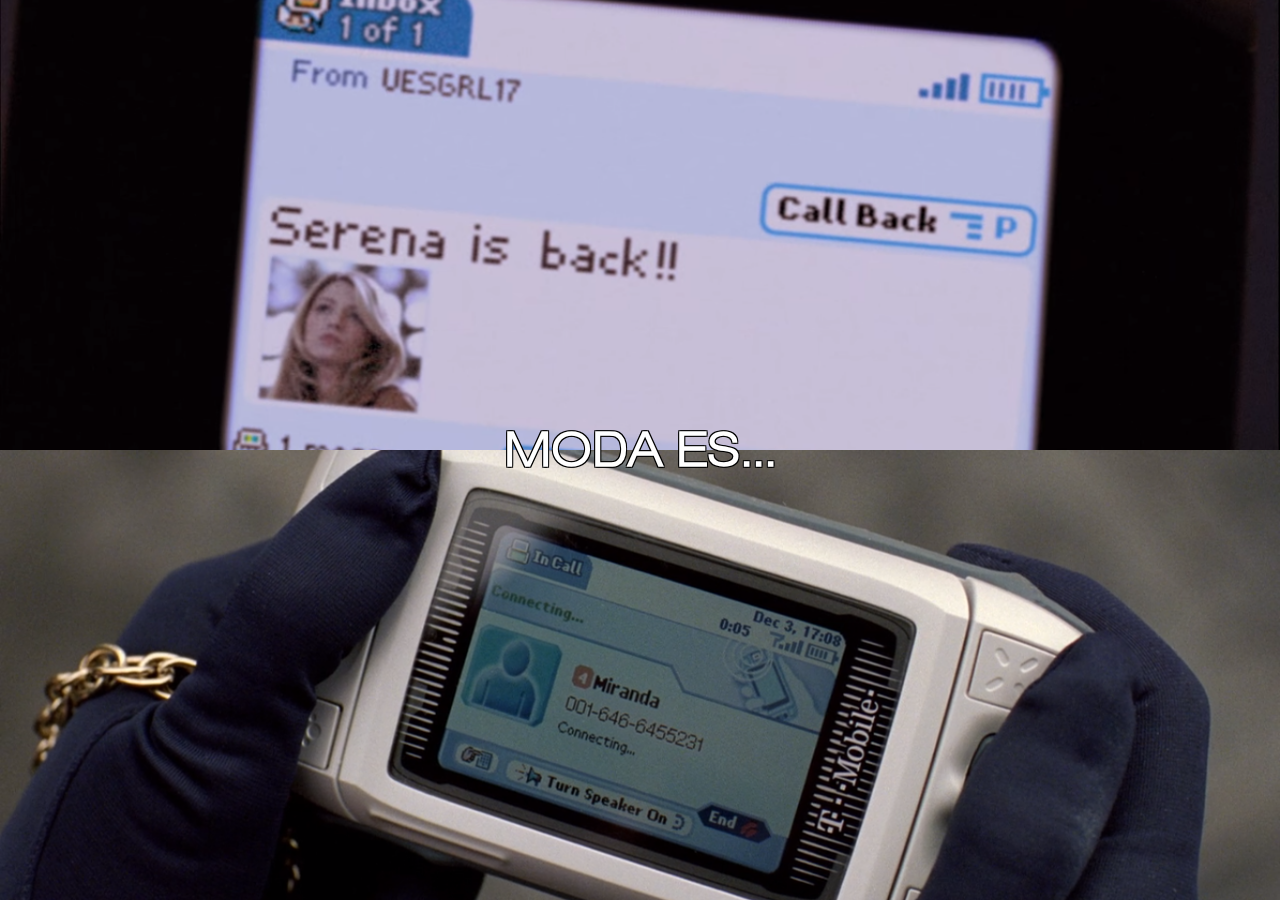
<file: miranda.html>
<!DOCTYPE html>
<html lang="en">
<head>
    <meta charset="UTF-8">
    <meta name="viewport" content="width=device-width, initial-scale=1.0">
    <title>Physique Du Role</title>
    <link rel="stylesheet" href="style2.css">
    <link rel="stylesheet" href="index.html">
    <link rel="stylesheet" href="moda.html">
</head>
<body>
    <div class="image-container top-image"></div>
    <div class="image-container bottom-image"></div>
    <a href="moda.html" class="center-text">MODA ES...</a>
</body>
</html>
</file>
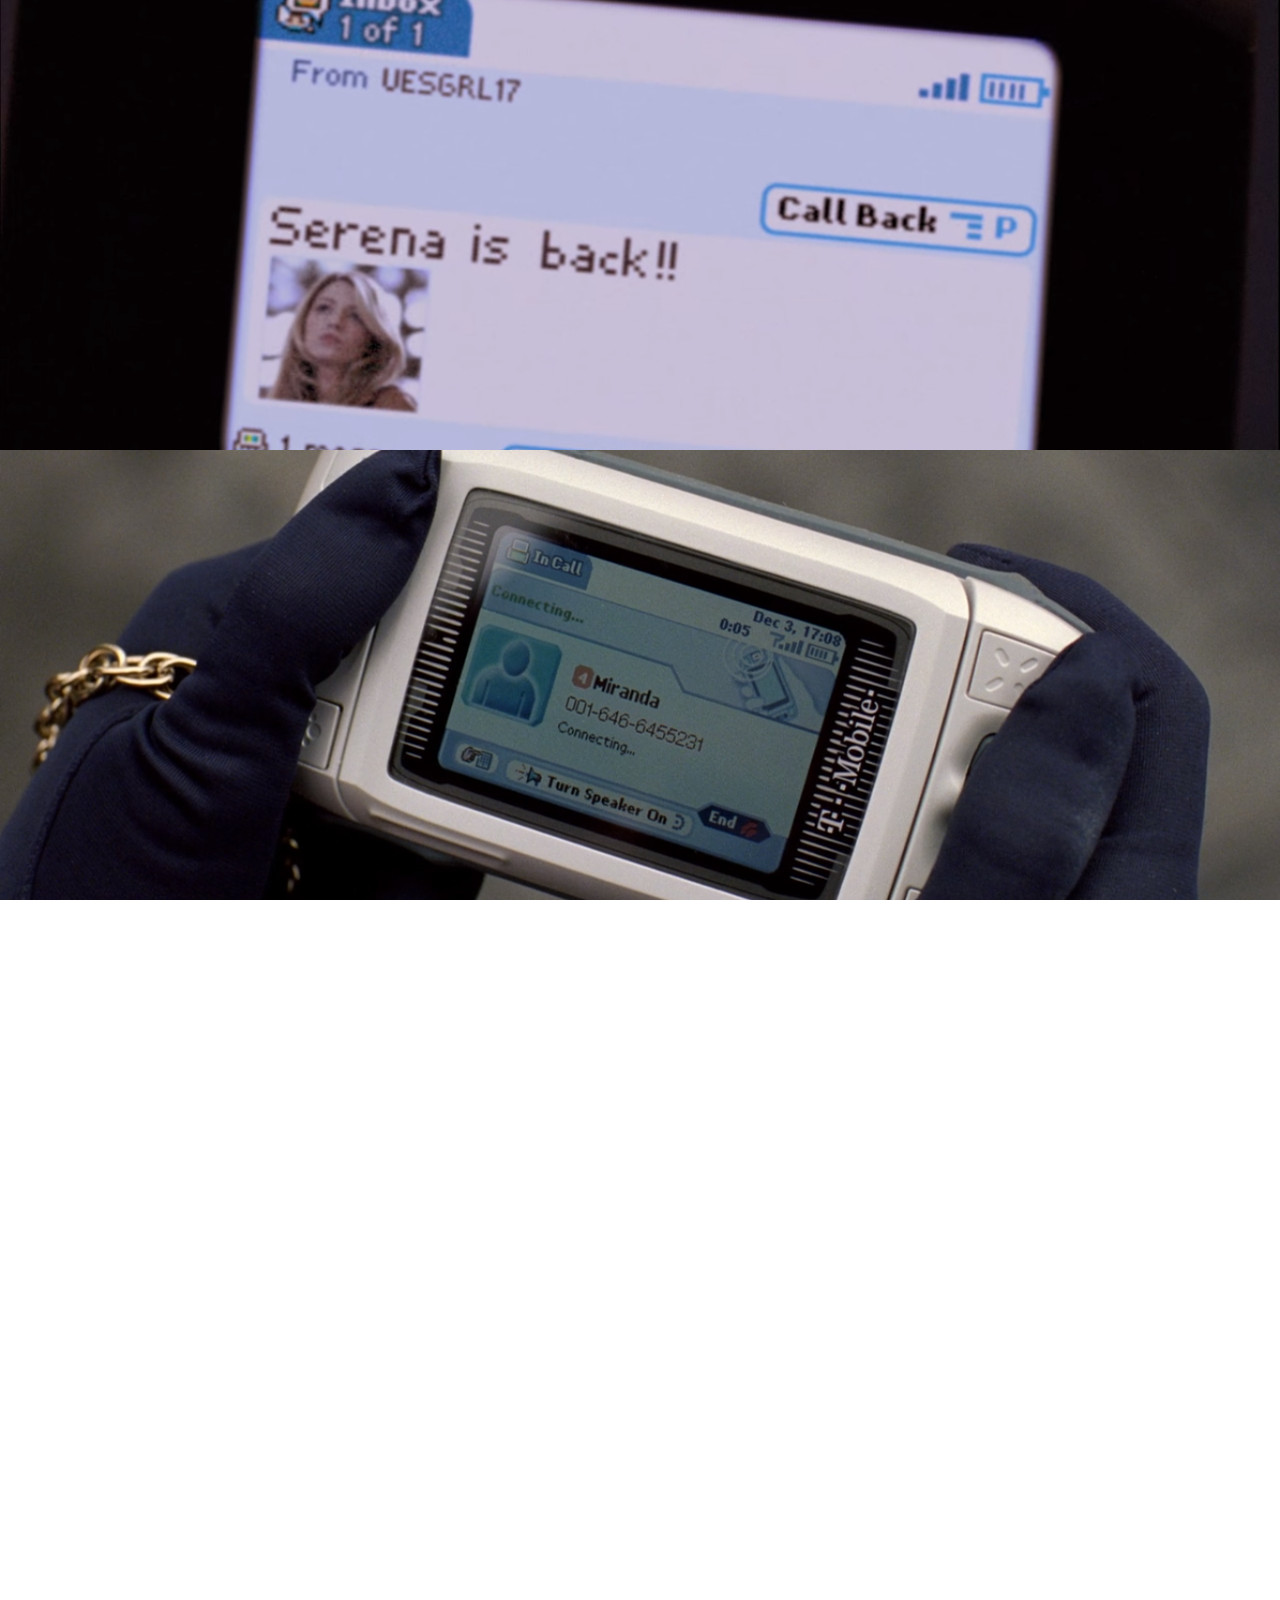
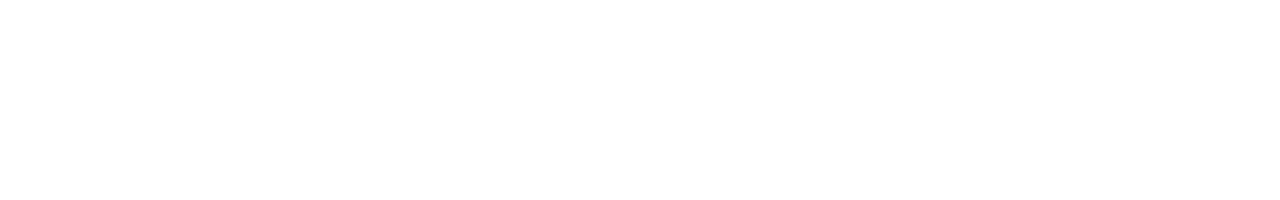
<file: moda.html>
<!DOCTYPE html>
<html lang="en">
<head>
    <meta charset="UTF-8">
    <meta name="viewport" content="width=device-width, initial-scale=1.0">
    <title>Physique Du Role</title>
    <link rel="stylesheet" href="style2.css">
    <link rel="stylesheet" href="index.html">
</head>
<body>
    <div class="image-container top-image"></div>
    <div class="image-container bottom-image"></div>
    <div class="moda">
        <iframe loading="lazy" style="position: absolute; width: 100%; height: 100%; top: 0; left: 0; border: none; padding: 0;margin: 0;"
    src="https:&#x2F;&#x2F;www.canva.com&#x2F;design&#x2F;DAFr7y4cxbw&#x2F;ipwZG1qP5ZYlKZeK1bBaBA&#x2F;view?embed" allowfullscreen="allowfullscreen" allow="fullscreen">
        </iframe>
      </div>
</body>
</html>
</file>
<file: style2.css>
*{
    margin: 0;
    padding: 0;
    box-sizing: border-box;
    height: 100%;
    overflow: hidden;
}

@font-face {
    font-family: Nimbus;
    src: url('Nimbus Sans Extd D W01 Light.ttf');
}

.image-container {
    height: 50%; 
    width: 100%;
    background-size: cover;
    background-position: center;
  }
  
.image-container.top-image {
    background-image: url('back.png');
}
  
.image-container.bottom-image {
    background-image: url('miranda.png');
}

.boton-atras {
    background-color: #ffffff;
    color: #000000;
    padding: 10px 10px;
    text-decoration: none;
    border-radius: 5px;
}

.boton-atras:hover {
    background-color: #0056b3;
}   

.historia {
    width: 50%;
    margin: 1.6em auto 0.9em auto; 
}

.center-text {
    position: absolute;
    top: 50%;
    left: 50%;
    transform: translate(-50%, -50%);
    font-size: 50px;
    font-weight: bold;
    font-family: "Nimbus", sans-serif;
    text-shadow: 1px 1px 0 black, -1px -1px 0 black, 1px -1px 0 black, -1px 1px 0 black;
    color: #ffffff;
    text-decoration: none;
    display: flex;
    justify-content: center;
    align-items: center;
}

.center-text:hover {
    color: #cbcdce;
}

@media (max-width: 768px) {
    .historia {
        width: 80%;
    }
    
    .center-text {
        font-size: 35px;
    }
    
    .boton-atras {
        padding: 8px;
    }
}

@media (max-width: 480px) {
    .historia {
        width: 90%;
        margin: 1em auto;
    }
    
    .center-text {
        font-size: 25px;
    }
    
    .boton-atras {
        padding: 6px;
    }
}
</file>
